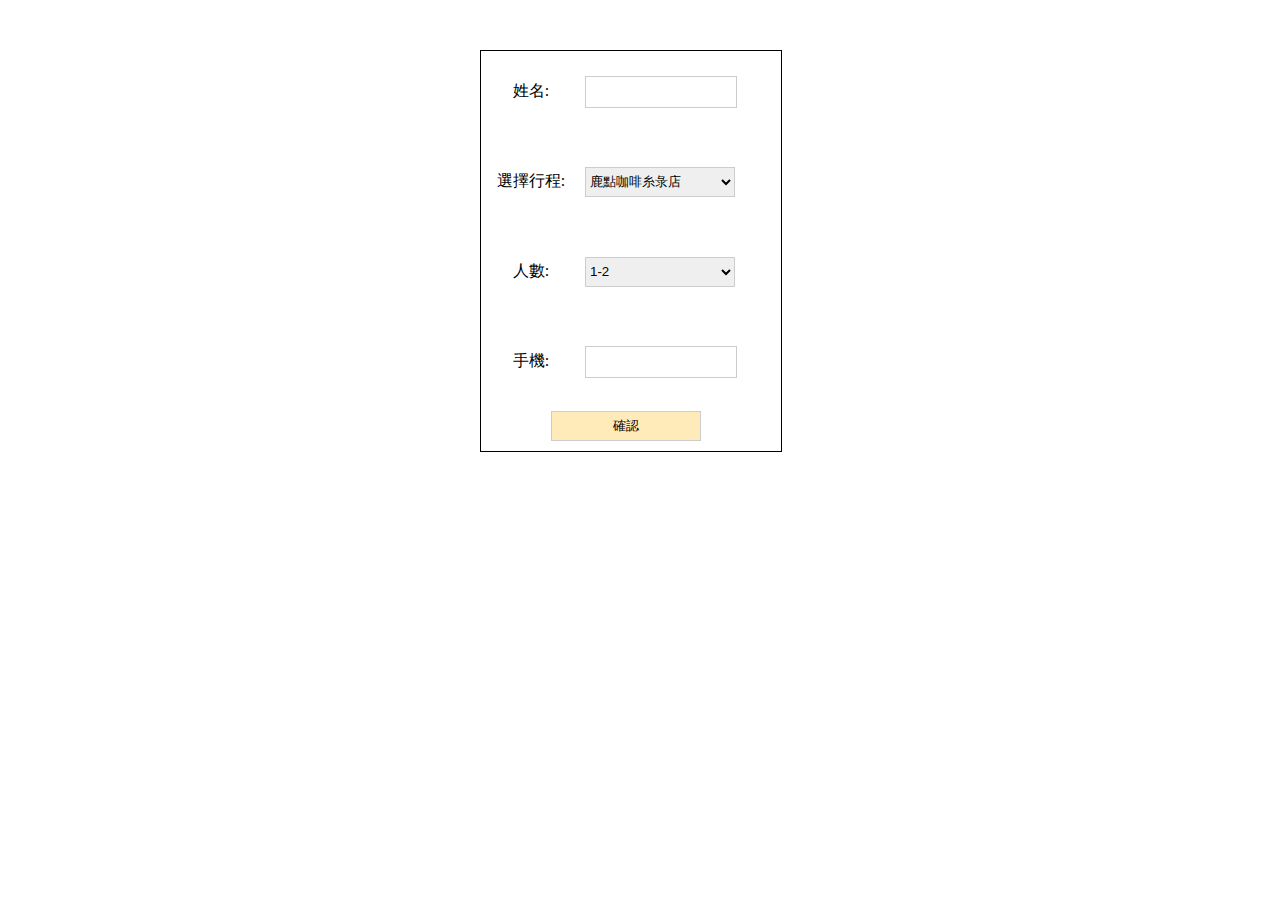
<file: SchoolProject/travel.htm>
<!DOCTYPE html>
<html lang="en">
<head>
    <meta charset="UTF-8">
    <meta http-equiv="X-UA-Compatible" content="IE=edge">
    <meta name="viewport" content="width=device-width, initial-scale=1.0">
    <title>預定</title>
    <link rel="stylesheet" href="form.css">
</head>
<body>
    <div class="travel">
        <div class="reg">
            <form id="form2" name="form2" method="post" action="travel.php">
                <ul>
                    <li>
                        <label for="">姓名:</label>
                        <input required name="name" id="name">
                    </li>
                    <li><label for="">選擇行程:</label>
                      <select name="loc" id="loc">
                        <option value="鹿點咖啡糸彔店"  selected="selected">鹿點咖啡糸彔店</option>
                        <option value="四季花園" >四季花園</option>
                        <option value="豪珈琲" >豪珈琲</option>
                      </select>
                    </li>
                    <li>
                        <label for="">人數:</label>
                        <select name="num" id="num">
                            <option value="1-2"  selected="selected">1-2</option>
                            <option value="3-4" >3-4</option>
                            <option value="5-6" >5-6</option>
							<option value="7-8" >7-8</option>
                            <option value="9-10" >9-10</option>
							<option value="11-12" >11-12</option>
                            
                            </select>
                    </li>
                    <li>
                        <label for="">手機:</label>
                        <input required type="text" name="phone" id="phone">
                    </li>
                </ul>
                <div class="button">
                    <input type="submit" name="button" id="button" value="確認" />

                </div>
             
         
          </form>
        </div>
    </div>
</body>
</html>
</file>
<file: SchoolProject/form.css>
*{
    margin: 0;
    padding: 0;
}
.body{
    background-color: #bfbfbf;
    /* height: 3000px; */
}
.banner{
    height: 400px; 
     /* background-color: blue;  */
 } 
.banner .w{
    height: 400px;
    background : url(pic8.png) no-repeat top center;
    font-size:80px;
}
.banner .w .word{
    font-size:80px;
    margin-left: 540px;
    line-height: 400px;
    font-family: 'Bernard MT Condensed';
    font-weight: bold;

}
.box{
    height: 60px;
    margin-top: 30px;
    margin-left: 150px;
}
.box-hd{
    height: 45px;
}
.box-hd h3{
    float: left;
}
.box-hd a{
    float: right;
    margin-right: 150px;
    font-size: 12px;
    color: rgba(90, 54, 11, 0.379);
    margin-top: 10px;
}
.box-bd ul li{
    list-style: none;
    float:left;
    width: 230px;
    height: 270px;
    background-color: rgba(198, 226, 180, 0.701);
    margin-right: 15px;
}

.bix{
    width: 1100px;
    height: 60px;
    margin-top: 280px;
    margin-left: 150px;
}

.bix-hd h3{
    float: left;
}
.bix-hd a{
    float: right;
    margin-right: 135px;
    font-size: 12px;
    color: rgba(90, 54, 11, 0.379);
    margin-top: 10px;
}
.bix-bd ul li{
    list-style: none;
    float:left;
    width: 230px;
    height: 270px;
    background-color: rgba(198, 226, 180, 0.701);
    margin-right: 15px;
    margin-top: 60px;
}
.box-bd ul li img{
    width: 100%;
    height: 60%;
}
.box-bd ul li h4{
    margin: 5px 20px 10px 25px;
    font-size: 14px;
    color: black;
    font-weight: 400;
}
.box-bd .info{
    margin: 0 10px 0 25px;
    font-size: 22px;
    color: red;
}



.bix-bd ul li a{
    list-style: none;
    float:left;
    width: 100%;
    height: 159px;
    /* background-color: rgba(136, 62, 136, 0.701); */

    /* margin-right: 15px;
    margin-top: 15px;*/
}
.bix-bd ul li img{
    width: 100%;
    height:100%;
}

.bix-bd ul li h4{
    margin: 5px 20px 10px 25px;
    font-size: 14px;
    color: rgba(0, 0, 0, 0.591);
    font-weight: 400;
    margin-top: 170px;
}
.footer{
    margin-top: 300px;
    height: 100px;
}
.footer .w{
    height: 100px;
    background-color: rgb(250, 233, 146);
    font-size:80px;
}
.footer .w .word{
    font-size:80px;
    margin-left: 430px;
    /* line-height: 400px; */
    font-family: 'Edwardian Script ITC';
    /* font-weight: bold; */
    
}
.registerarea{
    height: 522px;
    border: 1px solid #bfbfbf;
    /* background-color: black; */
    margin-top: 20px;
}

/* .registerarea h3{
    height: 42px;
    border-bottom: 1px solid #bfbfbf;
    background-color: rgb(254, 216, 155);
} */
/* .registerarea form{
    height: 522px;
    width: 400px;
} */

.reg_form{
    width: 600px;
    /* background-color: pink; */
    margin: 50px 600px 0;
}
.reg_form ul li{
    list-style: none;
}
.reg_form ul li label {
    margin-top: 40px;
    display: inline-block;
    width: 188px;
    height: 60px;
    text-align: center;
    font-family: '	HanyiSentyTang.ttf';

}
.reg_form ul li select{
    width: 242px;
    height: 37px;
    border: 1px solid #ccc;
}

.reg_form form{
    display: inline-block;
    width: 188px;
    text-align: center;
}
.reg_form form select{
    width: 242px;
    height: 37px;
    border: 1px solid #ccc;
}

.reg_form form input{
    margin-top: 60px;
    width: 190px;
    height: 40px;
    background-color: rgb(255, 210, 127);
    border: 0px;
    margin-left: 20px;

}


.pic{
    float:left;
    width: 300px;
    height: 300px;
    border: 1px solid #bfbfbf;
    margin-top: 100px;
    margin-left: 200px;
}

.pic img{
    width: 100%;
    height: 100%;
}
.shopbox{
    float:left;
    width: 300px;
    height: 300px;
    border: 1px solid #bfbfbf;
    background-color: #ffe19cdb;
    margin-top: 100px;
    margin-left: 470px;
    /* font-size: 45px;
    font-family: 'jf open 粉圓 1.1'; */
}

.boxpic img{
    margin-top: 50px;
    margin-left: 85px;
    width : 130px ;
    height :110px;
}

.shopbox h4{
    /* display: inline-block; */
    width: 100%;
    text-align: center;
}

.reg {
    width: 300px;
    height: 400px;
    border: 1px solid #000000;
    background-color: rgba(255, 255, 255, 0.701);
    margin-top: 50px;
    margin-left: 480px;
}

.reg ul li{
    list-style: none;
}

.reg ul li label{
    margin-top: 30px;
    display: inline-block;
    width: 100px;
    height: 60px;
    text-align: center;
    font-family: 'jf open 粉圓 1.1';
}

.reg form select{
    width: 150px;
    height: 30px;
    border: 1px solid #ccc;
}

.reg form input{
    width: 150px;
    height: 30px;
    border: 1px solid #ccc;
}

.button input{
    width: 150px;
    height: 30px;
    background-color: rgb(255, 235, 186);
    margin-left: 70px;
    border: 2px solid rgb(0, 114, 187)
}
/* .travel{
    background-color: ;
} */
</file>
